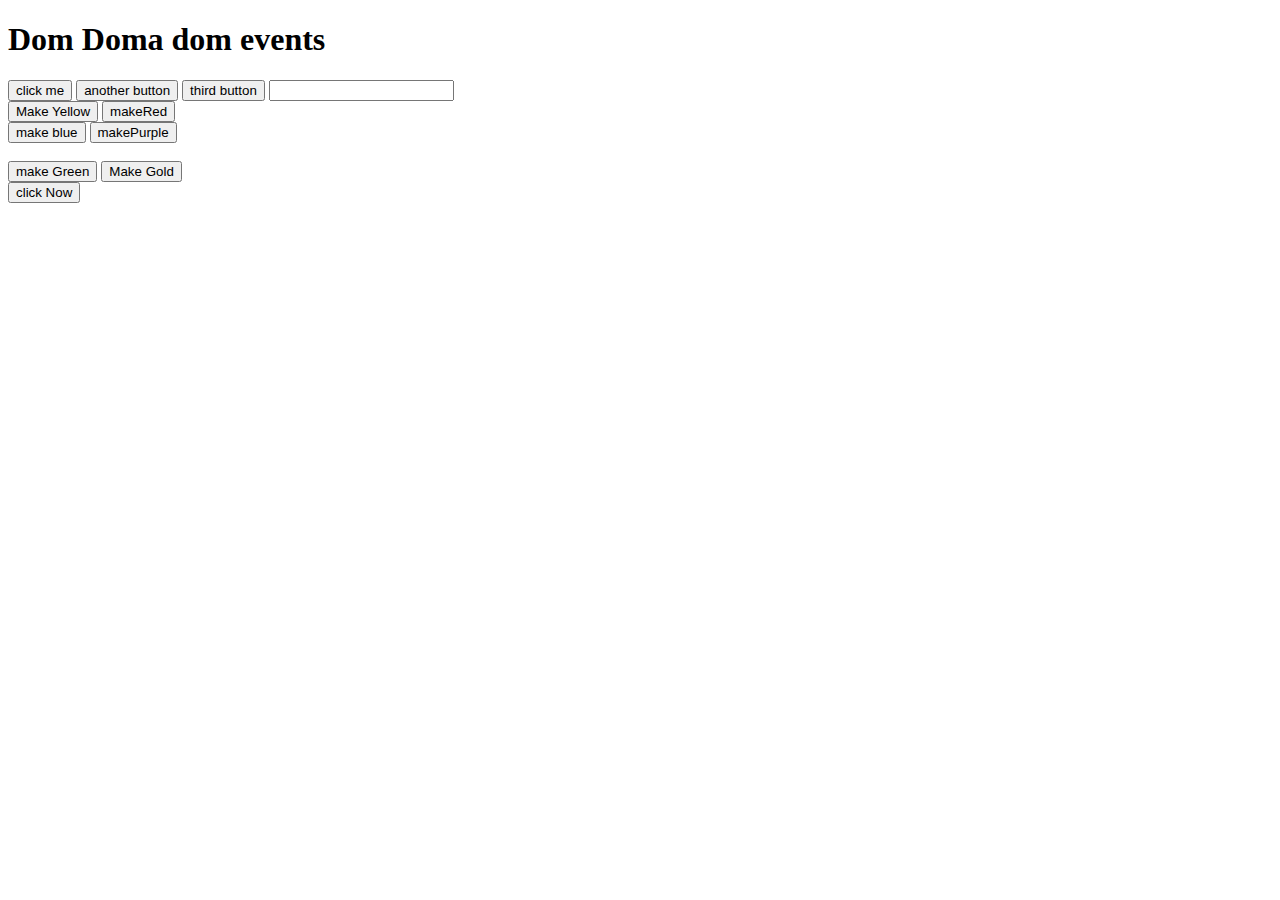
<file: index.html>
<!DOCTYPE html>
<html lang="en">
<head>
    <meta charset="UTF-8">
    <meta name="viewport" content="width=device-width, initial-scale=1.0">
    <title>Dom Events</title>
</head>
<body>

    <h1>Dom Doma dom events</h1>
    <!-- option 1 for event handler -->
    <button onclick="console.log(7)">click me</button>
    <button onclick="console.log(63)">another button</button>
    <button onclick="console.log('i am click')">third button </button>
    <input type="text">
    <br>
    <!-- option 2 for event handling -->
     <button onclick="makeYellow()">Make Yellow</button>
     <button onclick="makeRed()">makeRed</button>
     <br>
     <button id="btn-make-blue">make blue</button>
     <button id="btn-make-purple">makePurple</button>
   
     <br>
     <br>
     <button id="btn-make-green">make Green</button>
     <button id="btn-make-gold">Make Gold</button>
      <br>
      <button id="btn">click Now</button>
</body>

<script src="./js/event.js">

</script>
</html>
</file>
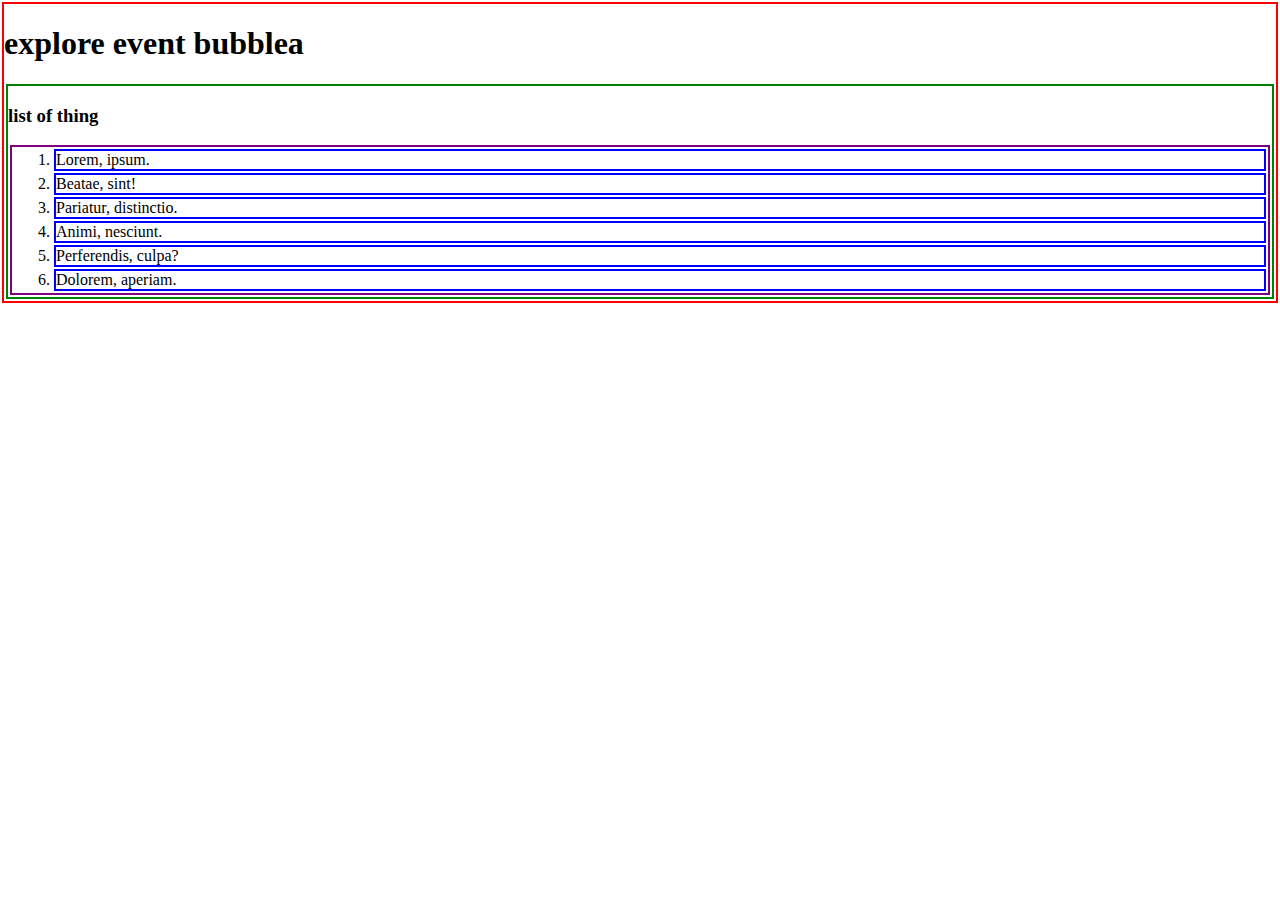
<file: bubble.html>
<!DOCTYPE html>
<html lang="en">
<head>
    <meta charset="UTF-8">
    <meta name="viewport" content="width=device-width, initial-scale=1.0">
    <title>Bubble</title>
    <link rel="stylesheet" href="./styles/bubblw.css">
</head>
<body id="body">
    <h1>explore event bubblea</h1>

<section id="list-container">
    <h3>list of thing</h3>
    <ol id="item-list">
        <li id="item-1">Lorem, ipsum.</li>
        <li id="item-2">Beatae, sint!</li>
        <li id="item-3">Pariatur, distinctio.</li>
        <li id="item-4">Animi, nesciunt.</li>
        <li id="item-5">Perferendis, culpa?</li>
        <li id="item-6">Dolorem, aperiam.</li>
    </ol>
</section>

    <script src="./js/bubble.js"></script>
</body>
</html>
</file>
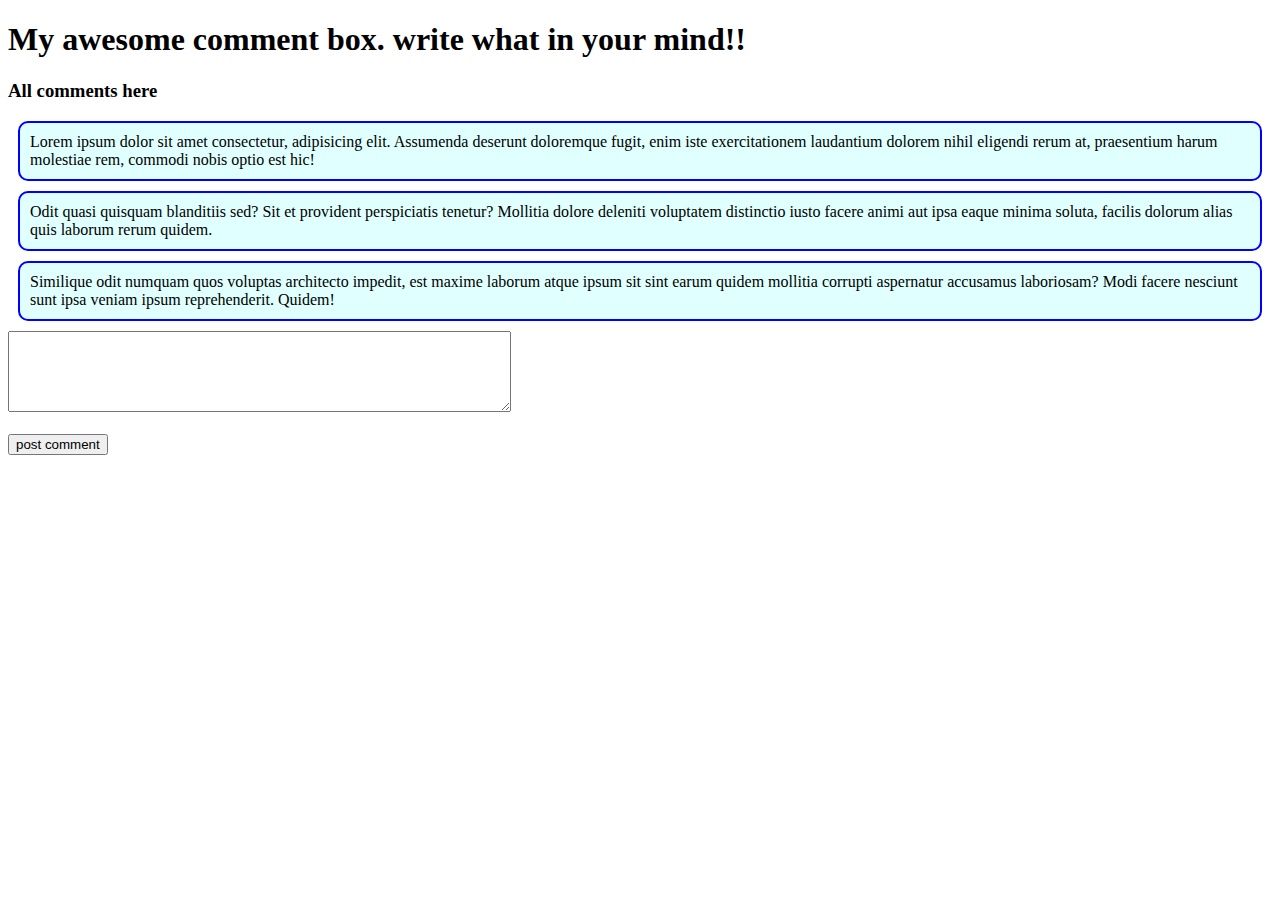
<file: comment-box.html>
<!DOCTYPE html>
<html lang="en">
<head>
    <meta charset="UTF-8">
    <meta name="viewport" content="width=device-width, initial-scale=1.0">
    <title>Comment</title>
    <link rel="stylesheet" href="./styles/style.css">
</head>
<body>
    <h1>My awesome comment box. write what in your mind!!</h1>
    <section>
        <h3>All comments here</h3>
        <div id="comment-container">
        <p class="comment">Lorem ipsum dolor sit amet consectetur, adipisicing elit. Assumenda deserunt doloremque fugit, enim iste exercitationem laudantium dolorem nihil eligendi rerum at, praesentium harum molestiae rem, commodi nobis optio est hic!</p>
        <p class="comment">Odit quasi quisquam blanditiis sed? Sit et provident perspiciatis tenetur? Mollitia dolore deleniti voluptatem distinctio iusto facere animi aut ipsa eaque minima soluta, facilis dolorum alias quis laborum rerum quidem.</p>
        <p class="comment">Similique odit numquam quos voluptas architecto impedit, est maxime laborum atque ipsum sit sint earum quidem mollitia corrupti aspernatur accusamus laboriosam? Modi facere nesciunt sunt ipsa veniam ipsum reprehenderit. Quidem!</p>
        </div>
        <!-- <form action=""> -->
            <textarea name="" id="comment-text-box" cols="60" rows="5"></textarea>
            <br>
            <br>
            <button id="btn-post-cmnt">post comment</button>
        <!-- </form> -->
    </section>
    <script src="./js/cmnt.js"></script>
</body>
</html>
</file>
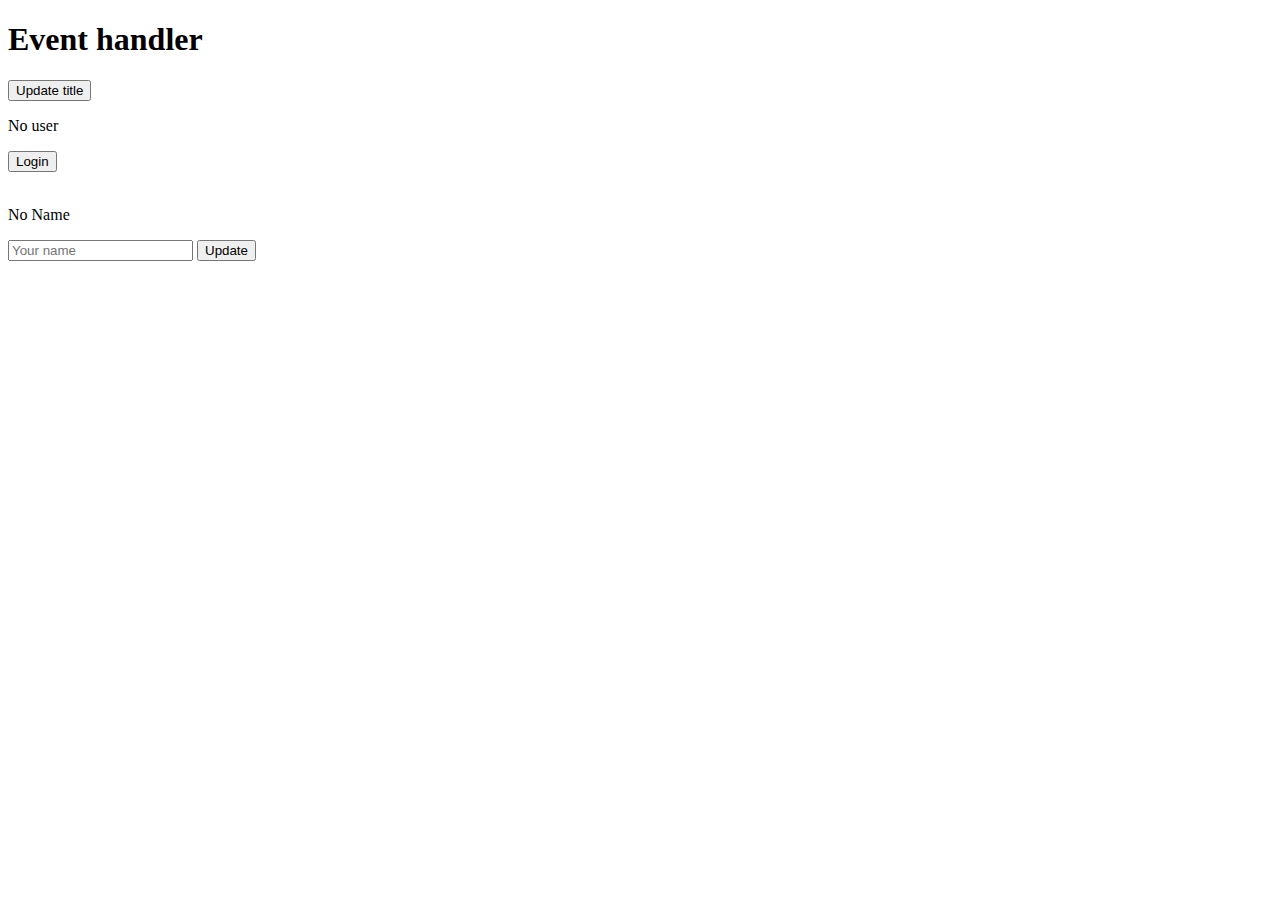
<file: event.html>
<!DOCTYPE html>
<html lang="en">
<head>
    <meta charset="UTF-8">
    <meta name="viewport" content="width=device-width, initial-scale=1.0">
    <title>Event Handler</title>
</head>
<body>

    <h1 id="page-title">Event handler</h1>
    <button id="btn-update-title">Update title</button>
  <p id="user-info">No user</p>
    <button id="btn-login">Login</button>
<br>
<br>

<!-- handle input text -->
<p id="name">No Name</p>
<input id="input-name" type="text" placeholder="Your name">
<button id="btn-update">Update</button>



    <script src="./js/handler.js"></script>
</body>



</html>
</file>
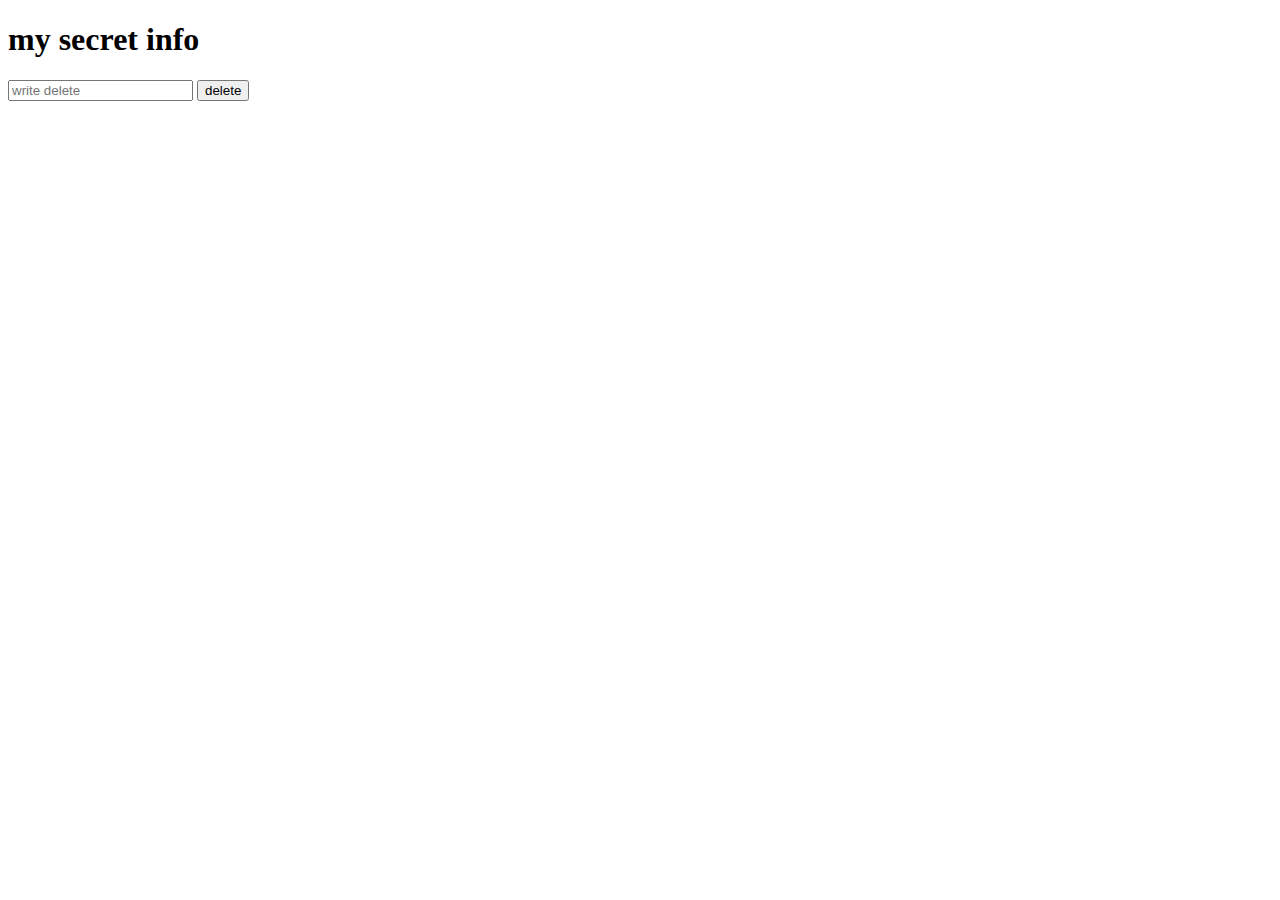
<file: github.html>
<!DOCTYPE html>
<html lang="en">
<head>
    <meta charset="UTF-8">
    <meta name="viewport" content="width=device-width, initial-scale=1.0">
    <title>gitHub</title>
</head>
<body>
    <h1 id="secret-info">my secret info</h1>
    <input id="input-delete" type="text" placeholder="write delete">
    <button id="btn-delete">delete</button>

    <script src="./js/githu.js"></script>
</body>
</html>
</file>
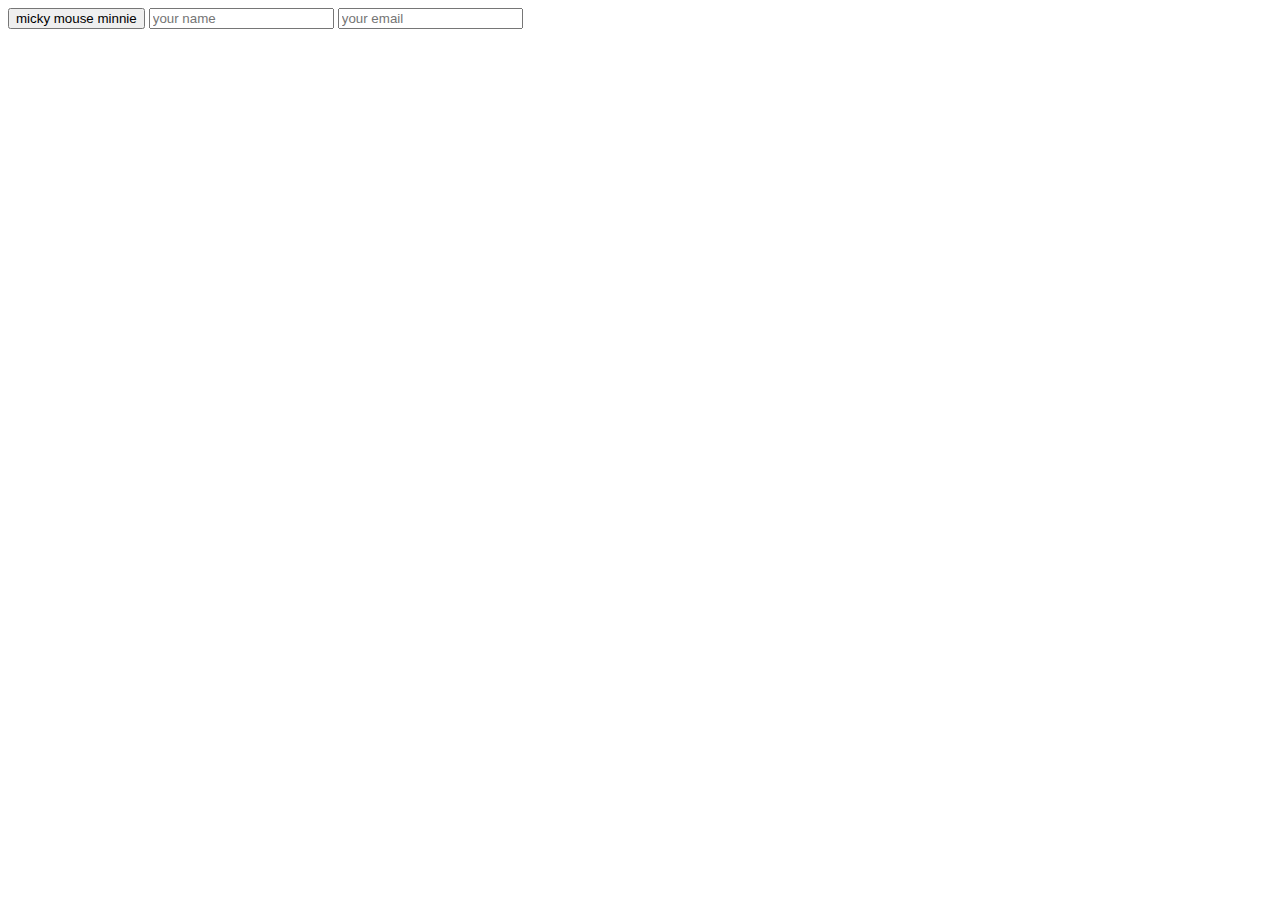
<file: more-event.html>
<!DOCTYPE html>
<html lang="en">
<head>
    <meta charset="UTF-8">
    <meta name="viewport" content="width=device-width, initial-scale=1.0">
    <title>more-even</title>
</head>
<body>
    <button id="btn-mouse">micky mouse minnie</button>
    <input id="user-name" type="text" placeholder="your name">
    <input id="user-email" type="text" placeholder="your email">

    <script src="./js/more-even.js"></script>
</body>
</html>
</file>
<file: styles/bubblw.css>
body{
    border: 2px solid red;
    margin: 2px;
}
section{
    border: 2px solid green;
    margin: 2px;
}
ol{
    border: 2px solid purple;
    margin: 2px;
}
li{
    border: 2px solid blue;
    margin: 2px;
}
</file>
<file: styles/style.css>
.comment{
    border: 2px solid blue;
    background-color: lightcyan;
    margin: 10px;
    padding: 10px;
    border-radius: 10px;
}
</file>
